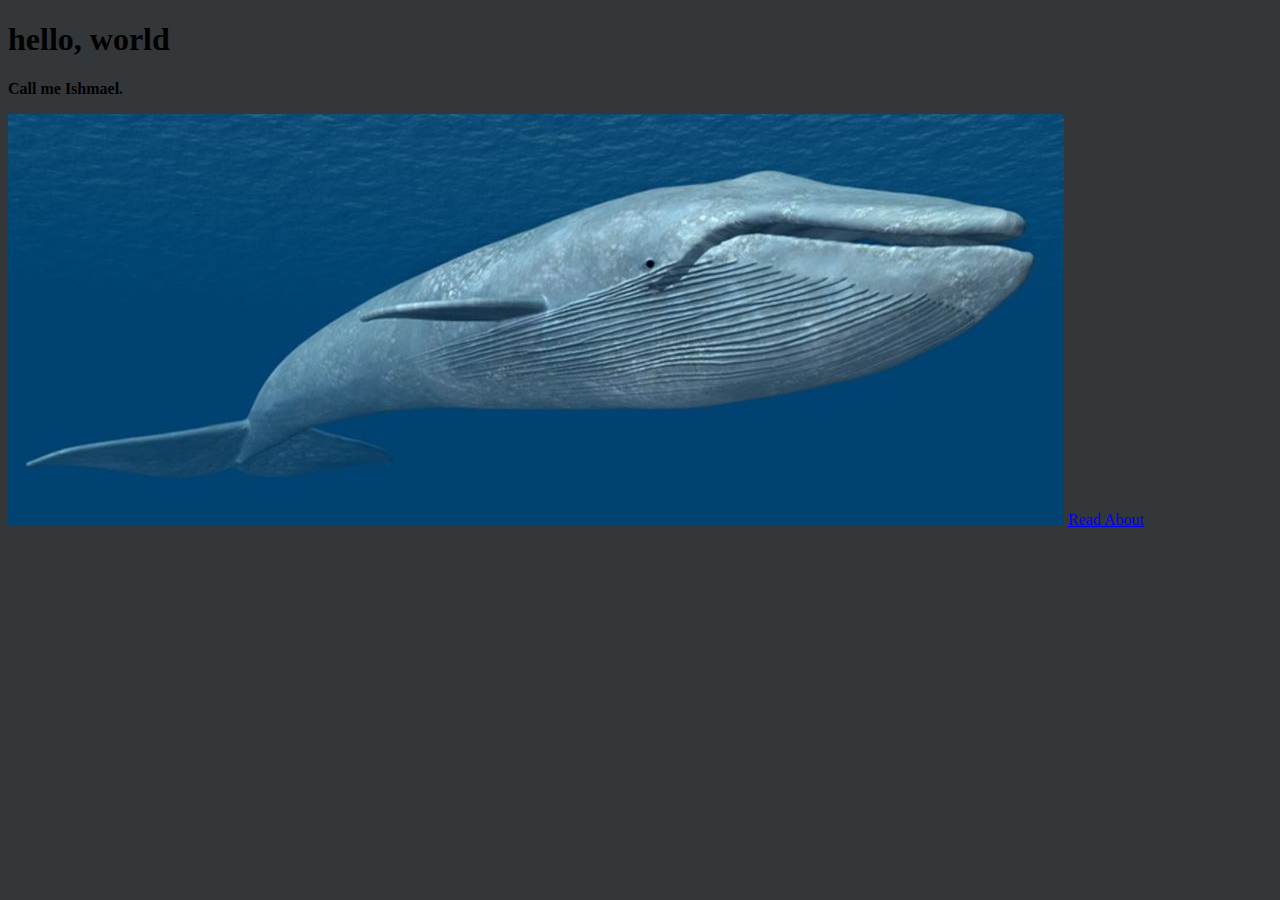
<file: index.html>
<!DOCTYPE html>
<html>
<head>
    <link rel="stylesheet" type="text/css" href="https://jhchiu1.github.io/website/style5.css">
    <title>A whale of a greeting</title>
</head>
<body>
<h1>hello, world</h1>
<p>Call me Ishmael.</p>
<img src="breaching_whale.jpg">
    
    <a href="https://jhchiu1.github.io/website/about.html">Read About</a>
</body>
</html>
</file>
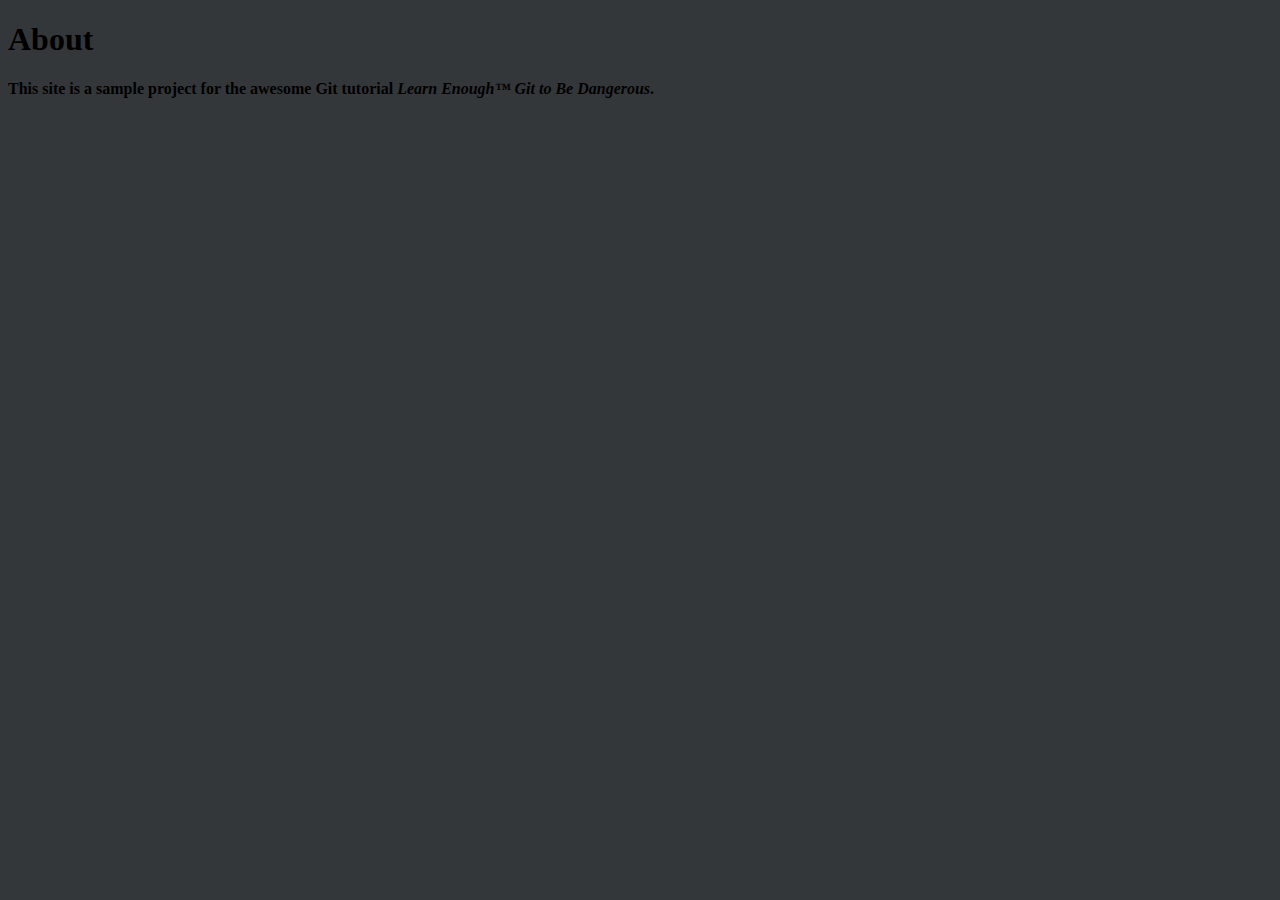
<file: about.html>
<!DOCTYPE html>
<html>
  <head>
    <title>About Us</title>
        <link rel="stylesheet" type="text/css" href="https://jhchiu1.github.io/website/style5.css">
  </head>
  <body>
    <h1>About</h1>
    <p>
      This site is a sample project for the <strong>awesome</strong> Git
      tutorial <em>Learn Enough™ Git to Be Dangerous</em>.
    </p>
  </body>
</html>
</file>
